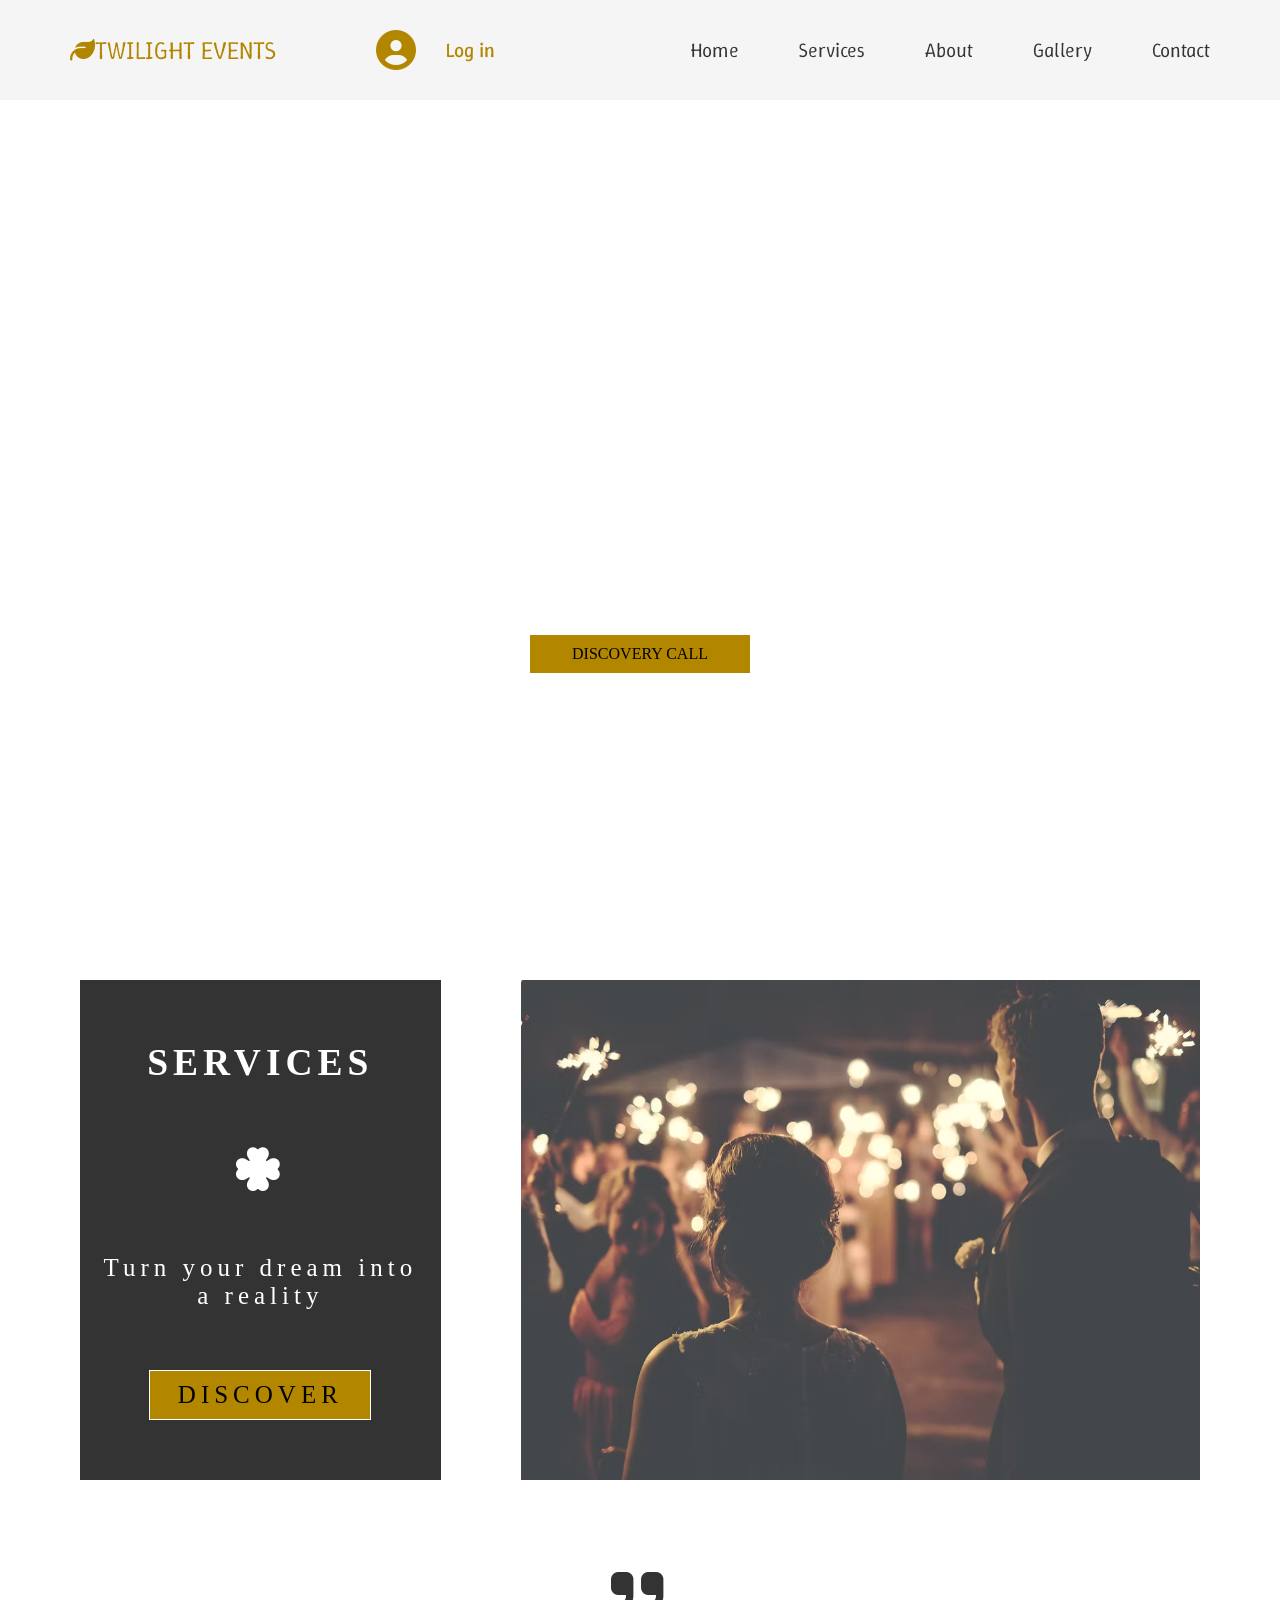
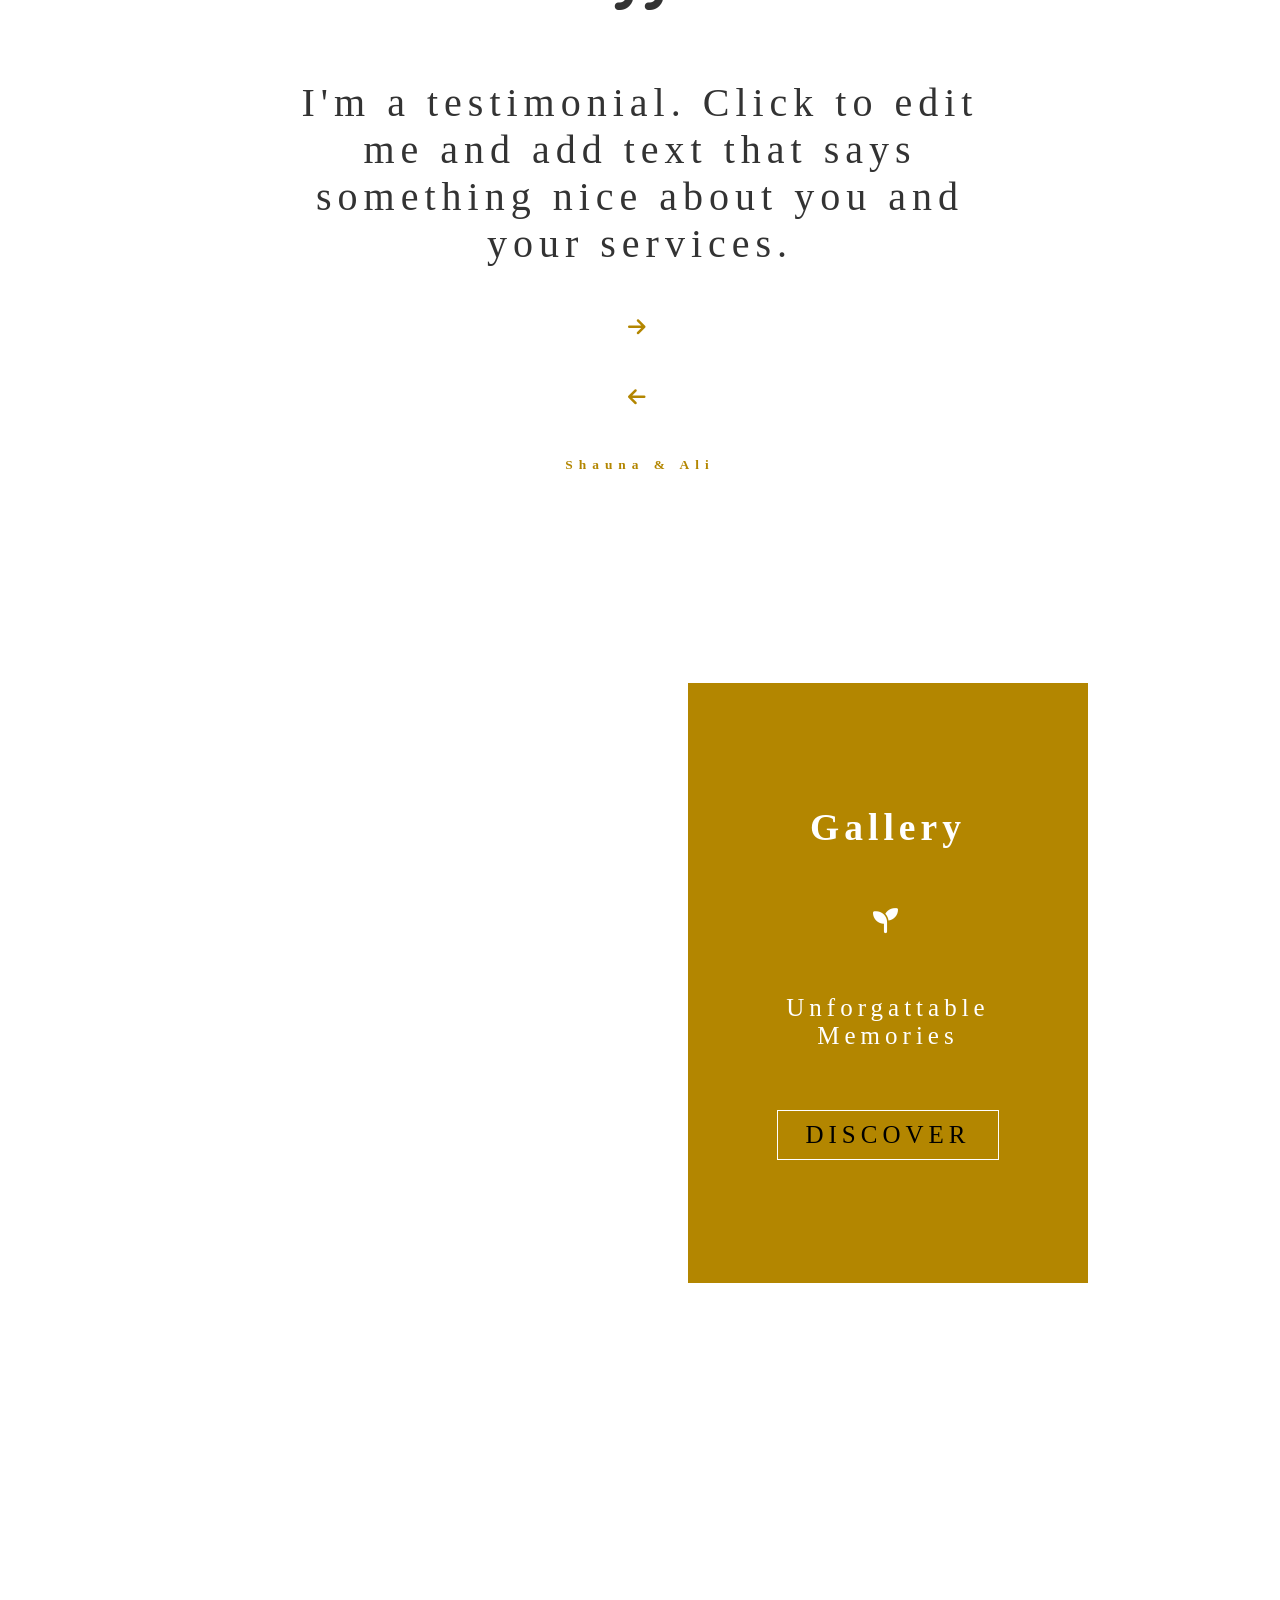
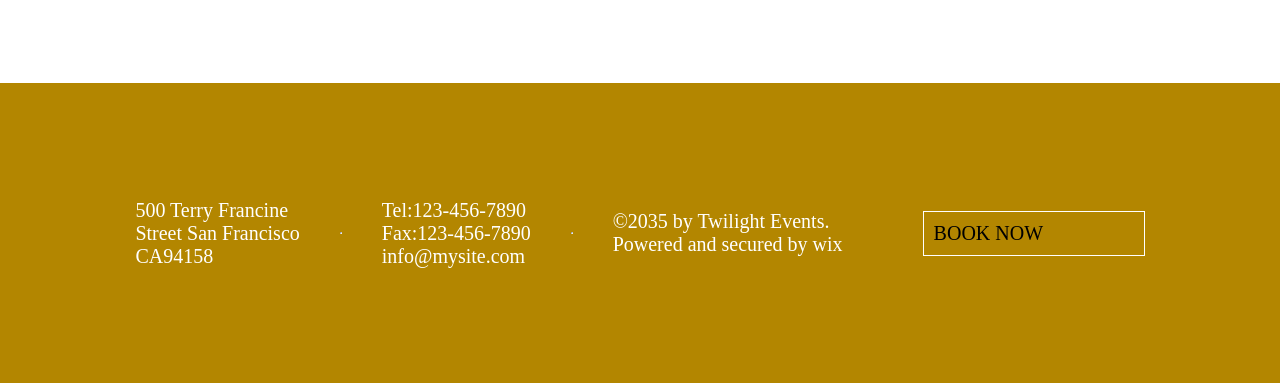
<file: event-management-website/index.html>
<!DOCTYPE html>
<html lang="en">
<head>
    <meta charset="UTF-8">
    <meta name="viewport" content="width=device-width, initial-scale=1.0">
    <link rel="stylesheet" href="https://cdnjs.cloudflare.com/ajax/libs/font-awesome/6.7.2/css/all.min.css" integrity="sha512-Evv84Mr4kqVGRNSgIGL/F/aIDqQb7xQ2vcrdIwxfjThSH8CSR7PBEakCr51Ck+w+/U6swU2Im1vVX0SVk9ABhg==" crossorigin="anonymous" referrerpolicy="no-referrer" />
    <link rel="stylesheet" href="style.css">
    <link rel="preconnect" href="https://fonts.googleapis.com">
<link rel="preconnect" href="https://fonts.gstatic.com" crossorigin>
<link href="https://fonts.googleapis.com/css2?family=Inter:ital,opsz,wght@0,14..32,100..900;1,14..32,100..900&family=Roboto:ital,wght@0,100..900;1,100..900&family=Winky+Rough:ital,wght@0,300..900;1,300..900&display=swap" rel="stylesheet">
    <title>My Website</title>
</head>
<body>
      <input class="block" type="checkbox" id="click">
        <div class="navbar">
            <div>
                <h1><i class="fa-solid fa-leaf "></i>TWILIGHT EVENTS</h1>
                <div>
                    <a href=""><i class="fa-solid fa-circle-user fa-2x"></i>
                        <a href="">Log in</a></a>
                </div>
            </div>
            <div>
                <nav class="menu">
                    <ul class="hover">
                        <li><a href="#home">Home</a></li>
                        <li><a href="#services">Services</a></li>
                        <li><a href="#about">About</a></li>
                        <li><a href="#gallery">Gallery</a></li>
                        <li><a href="#contact">Contact</a></li>
                    </ul>
                    <label for="click" class="logo">
                        <i class="fa-solid fa-bars"></i>
                    </label>
                </nav>
            </div>
        </div>
        <!--hero section  -->
        <section id="home" class="hero">
            <h2>Creating<br>Unforgattable<br>Memories</h2>
            <a href="#" class="btn">DISCOVERY CALL</a>
            <i class="fa-solid fa-arrow-down fa-2x"></i>
        </section>
        <section id="services" class="services"> 
            <div>
                <div class="content">
                    <h2>SERVICES</h2>
                    <i class="fa-solid fa-clover fa-2x"></i>
                    <p>Turn your dream into
                        <br>
                        a reality</p>
                    <a href="#" class="btn">DISCOVER</a>
                </div>
                <div class="blog-content"><img src="sec2img.avif" alt=""></div>
            </div>
        </section>
        <!-- 2nd section -->
        <section id="about" class="blog">
             <div>
            <h1><i class="fa-solid fa-quote-right"></i></h1>
            <p>
                I'm a testimonial. Click to edit <br> me and add text that says <br>something nice about you and <br>your services.
            </p>
            <div>
                <i class="fa-solid fa-arrow-right"></i>
                <i class="fa-solid fa-arrow-left"></i>
                <h6>Shauna & Ali</h6>
            </div>
          </div>
        </section>
        <!-- 3rd section -->
        <section id="gallery" class="gallery">
            <div >
                <h2>Gallery</h2>
                <i class="fa-solid fa-seedling"></i>
                <p>
                    Unforgattable <br>
                    Memories
                </p>
                <a href="#" class="btn">DISCOVER</a>
            </div>
        </section>
        <!-- footer -->
        <section id="contact">
            <footer class="last">
                <div>
                    <p>
                        500 Terry Francine
                        <br>
                        Street San Francisco
                        <br>
                        CA94158
                        <hr>
                        Tel:123-456-7890
                        <br>
                        Fax:123-456-7890
                        <br>
                        info@mysite.com
                        <hr>
                        &copy;2035 by Twilight Events.
                        <br>
                        Powered and secured by wix
                    </p>
                    <a href="#" class="btn">BOOK NOW</a>
                </div>
            </footer>
        </section>
</body>
</html>
</file>
<file: event-management-website/style.css>
*{
    margin: 0;
    padding: 0;
}
/* Navbar */
.navbar{
    background-color: whitesmoke;
    color: rgb(179 134 0);
    display: flex;
    justify-content: space-between;
    align-items: center;
    position: fixed;
    width: 100%;
    height: 100px;
}
.navbar div h1{
    font-family: "Winky Rough", sans-serif;
    font-size: 25px;
    font-weight: 150;
}
.navbar div {
    display: flex;
    align-items: center;
    gap: 30px;
    margin-left: 70px;
}
.navbar div a {
    text-decoration: none;
    align-items: center;
    color: #333;
}
.navbar div div a{
    color: rgb(179 134 0);
    font-family: "Winky Rough", sans-serif;
    font-size: 20px;
}
.navbar div nav ul{
    font-family: "Winky Rough", sans-serif;
    font-weight: 100;
    font-size: 20px;
    display: flex;
    align-items: center;
    text-decoration: none;
    list-style: none;
    gap: 60px;
    margin-right: 70px;
}
.hover li a:hover{
    color: rgb(179 134 0);
}
.logo{
    margin-right: 30px;
    font-size: 30px;
    display: none;
}
.block{
    display: none;
}
/* section */
.hero{
    background: url("https://static.wixstatic.com/media/c19c76_cf9b2c654746412abb0d21d10fc406b9~mv2_d_3861_2574_s_4_2.jpg/v1/fill/w_1901,h_1149,al_b,q_90,usm_0.66_1.00_0.01,enc_avif,quality_auto/c19c76_cf9b2c654746412abb0d21d10fc406b9~mv2_d_3861_2574_s_4_2.jpg") no-repeat center center/cover;
    height: 100vh;
    width: 100%;
    color: white;
    display: flex;
    flex-direction: column;
    justify-content: center;
    align-items: center;
    gap: 30px;
    text-align: center;
}
.hero h2{
    letter-spacing:9px;
    font-size: 70px;
    font-weight: 100;
    padding-top: 200px;
}
.btn{
    color: black;
    text-decoration: none;
    background-color: rgb(179 134 0);
    border: 1px solid white;
    width: 200px;
    padding: 10px;
}
.btn:hover{
    background-color: white;
    color: rgb(179 134 0);
}
/* section2 */

.services div{
    display: flex;
    flex-direction: reverse;
    margin: 40px;
}
.content{
    background-color: #333;
    color: white;
    display: flex;
    flex-direction: column;
    justify-content: center;
    align-items: center;
    gap: 60px;
    text-align: center;
    font-size: 25px;
    width: 32%;
    letter-spacing: 5px;
}

.blog-content img{
    width: 100%;
    height: 500px;
}
/* Section 3 */
.blog div{
    background-color: white;
    color: #333;
    display: flex;
    flex-direction: column;
    justify-content: center;
    align-items: center;
    text-align: center;
    gap: 50px;
    font-size: 40px;
    letter-spacing: 6px;
}
.blog div div{
    color: rgb(179 134 0);
    font-size: 20px;
}

/* section 4 */
.gallery{
    background: url(https://static.wixstatic.com/media/c19c76_be4ffccdadfe4e0b987504c62fb53fe5~mv2_d_3625_2366_s_2.jpg/v1/fill/w_1701,h_913,al_b,q_85,usm_0.66_1.00_0.01,enc_avif,quality_auto/c19c76_be4ffccdadfe4e0b987504c62fb53fe5~mv2_d_3625_2366_s_2.jpg)no-repeat center center/cover;
    height: 100vh;
    width: 85%;
    display: flex;
    justify-self: center;
    margin-top: 100px;
}
.gallery div{
    background-color: rgb(179 134 0);
    color: white;
    display: flex;
    flex-direction: column;
    justify-content: center;
    align-items: center;
    text-align: center;
    gap: 60px;
    font-size: 25px;
    letter-spacing: 5px;
}
.gallery div{
    height: 600px;
    width: 400px;
}
.gallery{
    flex-direction: row-reverse;
    padding-top: 110px;
    padding-right: 100px;
}

/* last section */

.last div{
    background-color: rgb(179 134 0);
    color: white;
    display:flex ;
    flex-direction: row;
    justify-content: center;
    align-items: center;
    gap: 40px;
    font-size: 20px;
    margin-top: 100px;
    height: 300px;
    /* width: 91%; */
    /* margin-left: 65px;
    margin-bottom: 50px; */
}



/* tablet view */
@media  screen and (max-width:768px) {
     .logo {
      display: block;
    }
    .navbar div .menu ul {
     background-color: bisque;
     flex-direction: column;
     text-align: center;
     position: absolute;
     top: 100px;
     display: none;
     width: 100%;
     position: absolute;
     left: 0;
    }
    #click:checked ~ .navbar div .menu ul {
      display: block;
    }
}
        
@media screen and (max-width:425px){
    .navbar div {
            margin-left: 0px;

    }
    .navbar{
        justify-content: center;
    }
    .services div{
        flex-direction: column;
        width: 100%;
        margin: 0px;
    }
    .last div{
        flex-direction: column;
        height: auto;
    }
    .gallery{
        padding-right: 0px;
    }
    .hero h2{
        font-size: 40px;
    }
}
</file>
